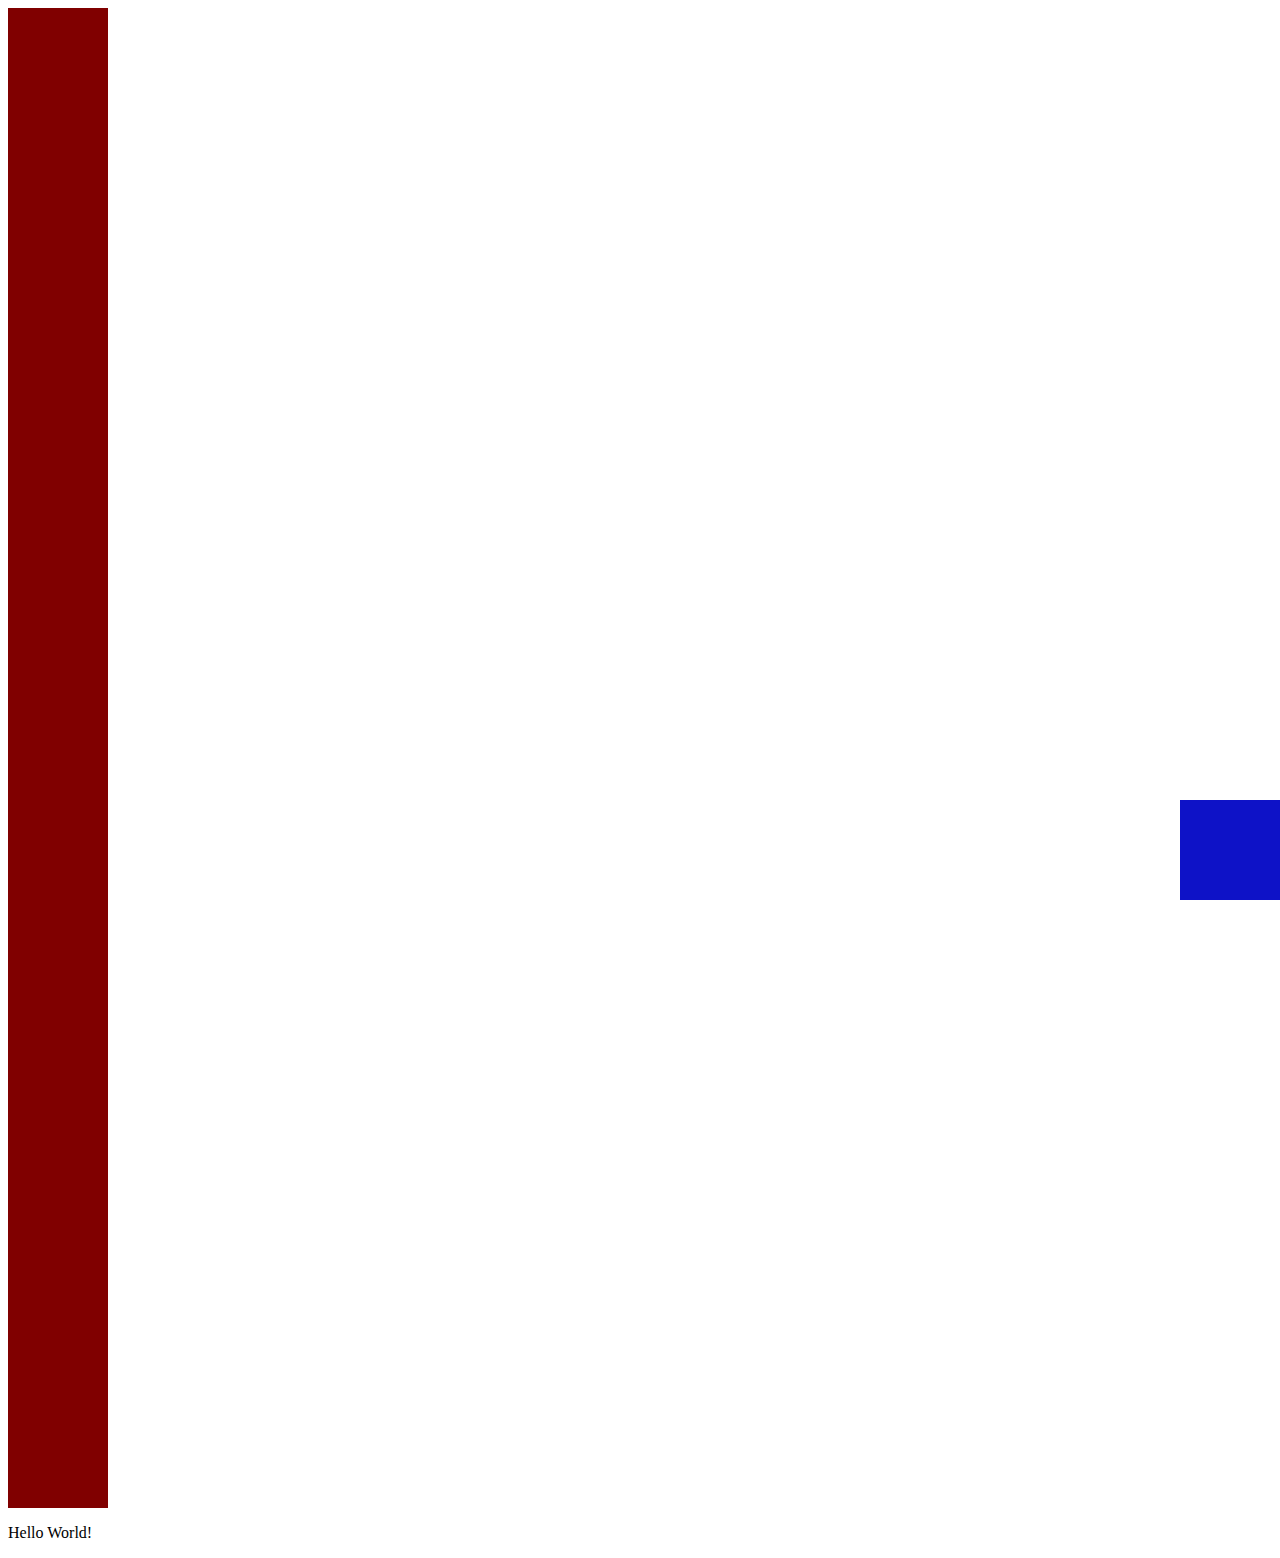
<file: div_test/index.html>
<!DOCTYPE html>
<html>
    <head>
        <style>#content2 {background-color: aqua;}</style>
        <link rel="stylesheet" href="style.css">
    </head>
    <body>
        <span id="content"></span>
        <div id="content2"></div>
        <p>Hello World!</p>
    </body>
</html>
</file>
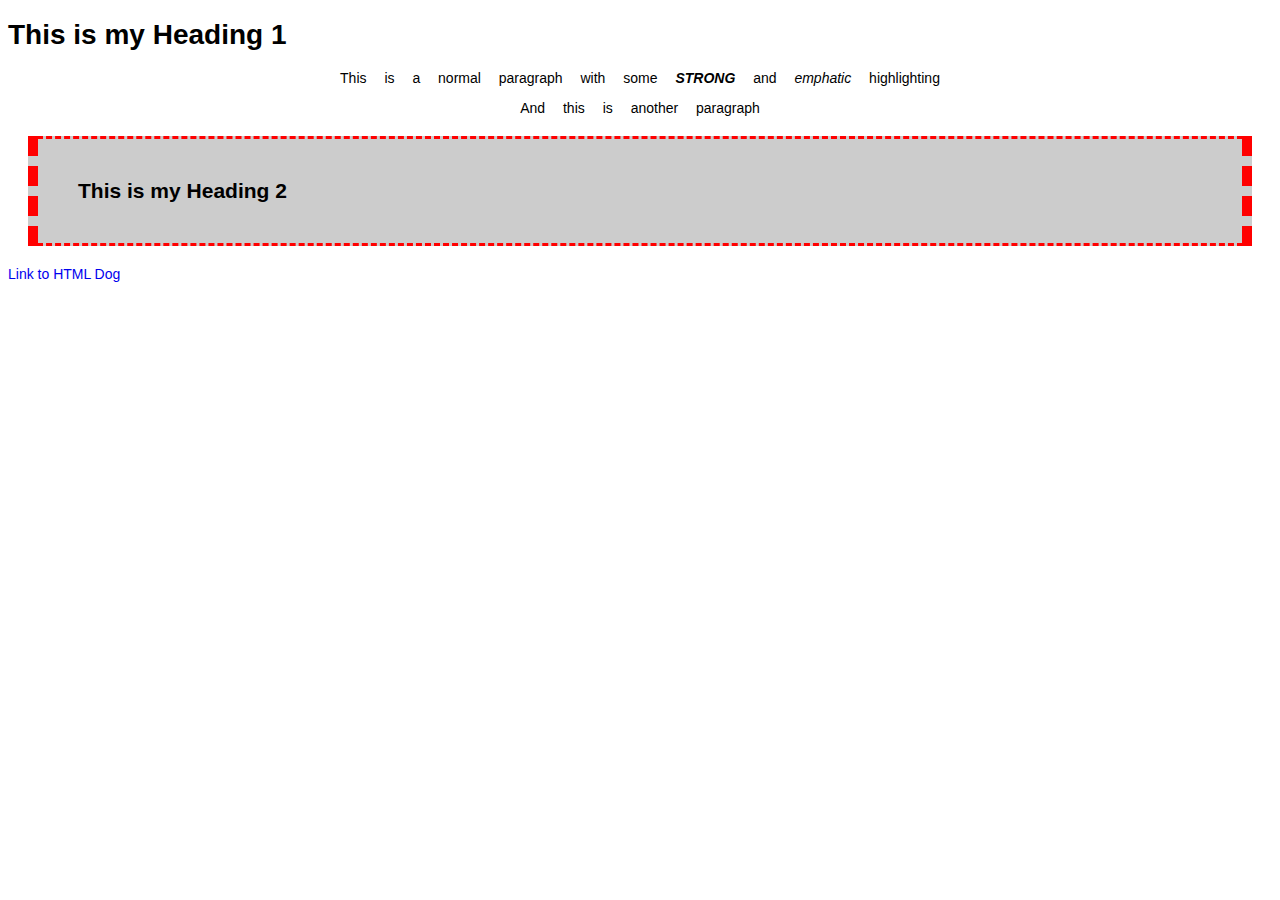
<file: html_dog/beginner-css/index.html>
<!DOCTYPE html>
<html>
    <head>
        <title>My first web page</title>
        <link rel="stylesheet" href="style.css">
    </head>
    <body>
        <h1>This is my Heading 1</h1>
        <p>This is a normal paragraph with some <strong>strong</strong> and <em>emphatic</em> highlighting</p>
        <p>And this is another paragraph</p>
        <h2>This is my Heading 2</h2>
        <a href="http://www.htmldog.com">Link to HTML Dog</a>
    </body>
</html>
</file>
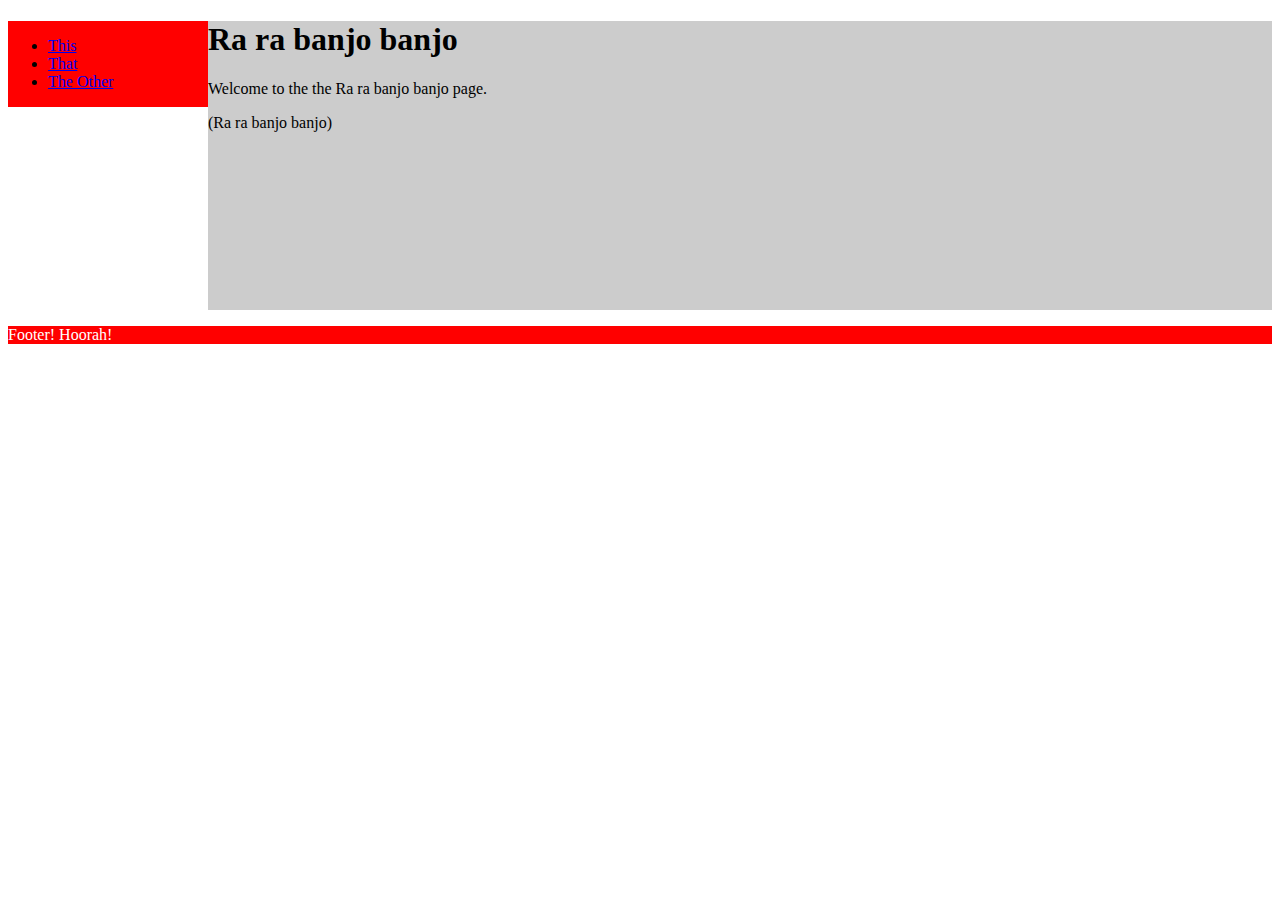
<file: html_dog/intermediate-css/index.html>
<!DOCTYPE html>
<html>
<head>
    <link rel="stylesheet" href="style.css">
</head>
<body>
    <div id="navigation">
        <ul>
            <li><a href="this.html">This</a></li>
            <li><a href="that.html">That</a></li>
            <li><a href="theOther.html">The Other</a></li>
        </ul>
    </div>
    <div id="content">
        <h1>Ra ra banjo banjo</h1>
        <p>Welcome to the the Ra ra banjo banjo page.</p>
        <p>(Ra ra banjo banjo)</p>
        <p><br><br><br><br><br><br><br><br><br></p>
    </div>
    <div id="footer">
        <p>Footer! Hoorah!</p>
    </div>
</body>
</html>
</file>
<file: div_test/style.css>
body {
    background: white;
}

#content {
    height: 100px; width: 100px;
    background: rgb(14, 18, 199);
    position: absolute;
    bottom: 0; right: 0;
    /* margin: 50px; */
}

#content2 {
    height: 1500px; width: 100px;
    /* margin: 0 auto; */
    bottom: 0; right: 0;
    background: maroon;
    text-align: center;
}
</file>
<file: html_dog/beginner-css/style.css>
body {
    font-family: Arial, Helvetica, sans-serif;
    font-size: 14px;
}

h1 {
    font-size: 2em;
}

h2 {
    font-size: 1.5em;
    background-color: #ccc;
    margin: 20px;
    padding: 40px;
    border-style: dashed;
    border-width: 3px;
    border-left-width: 10px;
    border-right-width: 10px;
    border-color: red;
}

a {
    text-decoration: none;
}

strong {
    font-style: italic;
    text-transform: uppercase;
}

p {
    letter-spacing: normal;
    word-spacing: 1em;
    text-align: center;
}
</file>
<file: html_dog/intermediate-css/style.css>
#navigation {
    float: left;
    width: 200px;
    background-color: red;
}

#content {
    margin-left: 200px;
    background-color: #ccc;
}

#footer {
    clear: both;
    color: white;
    background-color: red;
}
</file>
